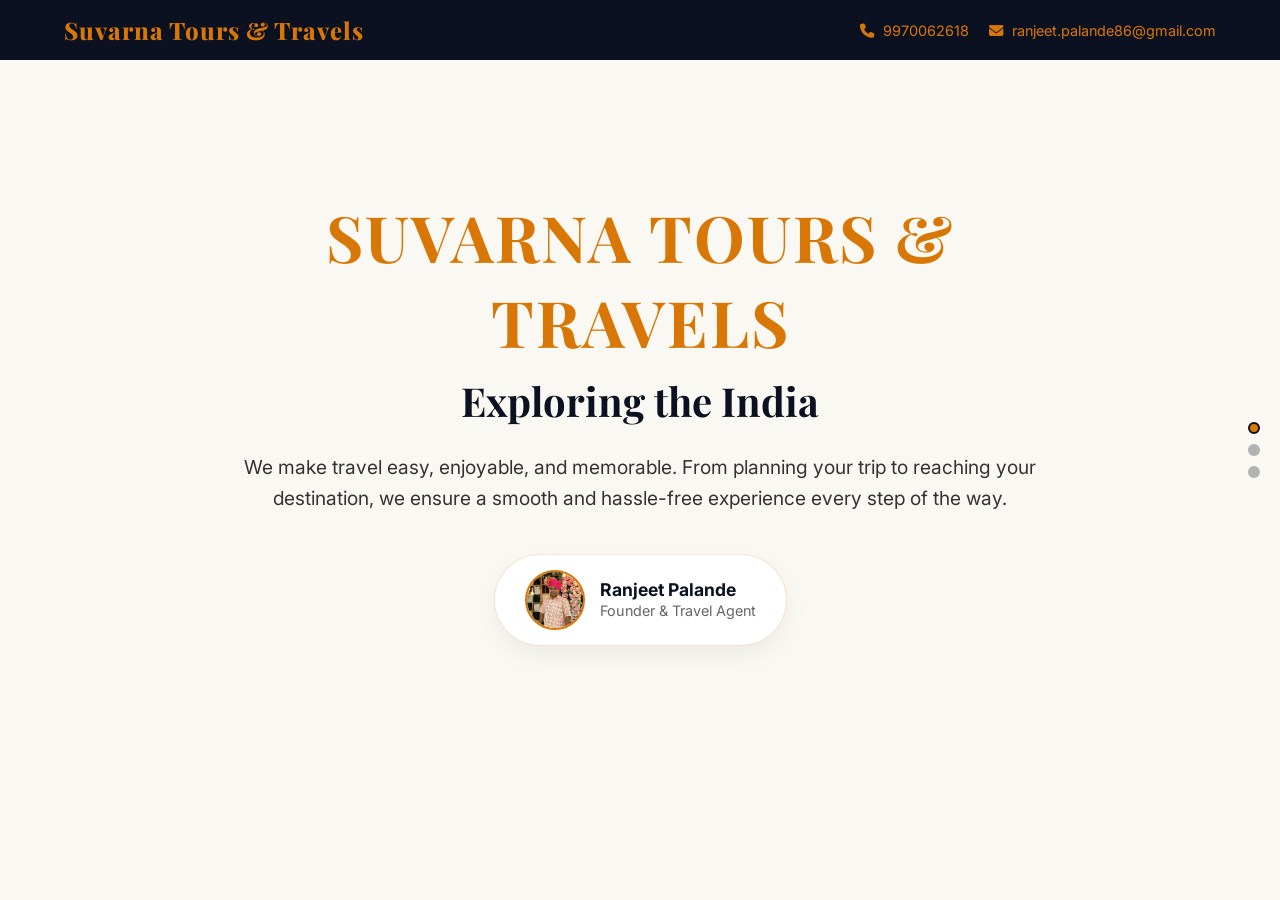
<file: deck.html>
<!DOCTYPE html>
<html lang="en">
<head>
    <meta charset="UTF-8">
    <meta name="viewport" content="width=device-width, initial-scale=1.0">
    <title>Suvarna Tours & Travels - Presentation Deck</title>
    <!-- Google Fonts -->
    <link href="https://fonts.googleapis.com/css2?family=Playfair+Display:wght@600;800&family=Inter:wght@400;500;600&display=swap" rel="stylesheet">
    <!-- FontAwesome -->
    <link rel="stylesheet" href="https://cdnjs.cloudflare.com/ajax/libs/font-awesome/6.4.0/css/all.min.css">
    
    <style>
        :root {
            --color-navy: #0b1120;
            --color-gold: #d97706;
            --color-cream: #faf8f2;
            --font-heading: 'Playfair Display', serif;
            --font-body: 'Inter', sans-serif;
        }

        * {
            margin: 0;
            padding: 0;
            box-sizing: border-box;
        }

        body {
            font-family: var(--font-body);
            background-color: var(--color-cream);
            color: var(--color-navy);
            height: 100vh;
            overflow: hidden; /* Only scroll inside slides container */
        }

        .header-bar {
            background-color: var(--color-navy);
            color: var(--color-gold);
            padding: 15px 5%;
            display: flex;
            justify-content: space-between;
            align-items: center;
            height: 60px;
            position: fixed;
            width: 100%;
            top: 0;
            z-index: 100;
        }

        .header-logo {
            font-family: var(--font-heading);
            font-size: 1.5rem;
            font-weight: 800;
            letter-spacing: 1px;
        }

        .header-contact {
            font-size: 0.9rem;
            display: flex;
            gap: 20px;
        }

        .header-contact i {
            margin-right: 5px;
        }

        /* Presentation Container - Scroll Snapping */
        .deck-container {
            height: 100vh;
            padding-top: 60px;
            overflow-y: scroll;
            scroll-snap-type: y mandatory;
            scroll-behavior: smooth;
        }

        .slide {
            height: calc(100vh - 60px);
            width: 100%;
            scroll-snap-align: start;
            display: flex;
            flex-direction: column;
            justify-content: center;
            align-items: center;
            padding: 20px 5%;
            position: relative;
        }

        /* Slide Indicators */
        .indicators {
            position: fixed;
            right: 20px;
            top: 50%;
            transform: translateY(-50%);
            display: flex;
            flex-direction: column;
            gap: 10px;
            z-index: 100;
        }

        .indicator {
            width: 12px;
            height: 12px;
            border-radius: 50%;
            background-color: rgba(11, 17, 32, 0.3);
            border: 2px solid transparent;
            text-decoration: none;
            transition: all 0.3s ease;
        }

        .indicator:hover, .indicator.active {
            background-color: var(--color-gold);
            border-color: var(--color-navy);
        }

        /* Generic Typography */
        h1, h2, h3 {
            font-family: var(--font-heading);
            color: var(--color-navy);
        }

        .accent-text {
            color: var(--color-gold);
        }

        /* --- SLIDE 1: Hero --- */
        .slide-1 .content-wrapper {
            text-align: center;
            max-width: 800px;
        }
        
        .slide-1 h1 {
            font-size: 4rem;
            margin-bottom: 10px;
            text-transform: uppercase;
            letter-spacing: 2px;
        }

        .slide-1 h2 {
            font-size: 2.5rem;
            margin-bottom: 25px;
        }

        .slide-1 p.tagline {
            font-size: 1.2rem;
            line-height: 1.6;
            margin-bottom: 40px;
            color: #333;
        }

        .founder-badge {
            display: inline-flex;
            align-items: center;
            gap: 15px;
            background: #fff;
            padding: 15px 30px;
            border-radius: 50px;
            box-shadow: 0 10px 25px rgba(0,0,0,0.05);
            border: 1px solid rgba(217, 119, 6, 0.2);
        }

        .founder-badge img {
            width: 60px;
            height: 60px;
            border-radius: 50%;
            object-fit: cover;
            border: 2px solid var(--color-gold);
        }

        .founder-details {
            text-align: left;
        }

        .founder-details strong {
            display: block;
            font-size: 1.1rem;
            color: var(--color-navy);
        }
        .founder-details span {
            font-size: 0.9rem;
            color: #666;
        }

        /* --- SLIDE 2: Destinations --- */
        .slide-2 .slide-title {
            text-align: center;
            margin-bottom: 40px;
        }

        .slide-2 .slide-title h2 {
            font-size: 2.5rem;
            margin-bottom: 10px;
        }
        
        .slide-2 .slide-title h3 {
            font-size: 1.2rem;
            color: var(--color-gold);
            text-transform: uppercase;
            letter-spacing: 1px;
            font-family: var(--font-body);
        }

        .destinations-layout {
            display: flex;
            flex-direction: column;
            gap: 40px;
            width: 100%;
            max-width: 1000px;
        }

        .city-chips {
            display: flex;
            justify-content: center;
            gap: 15px;
            flex-wrap: wrap;
        }

        .city-chip {
            background-color: var(--color-navy);
            color: var(--color-cream);
            padding: 10px 25px;
            border-radius: 30px;
            font-weight: 500;
            display: flex;
            align-items: center;
            gap: 8px;
            border: 1px solid var(--color-gold);
        }

        .city-chip i {
            color: var(--color-gold);
        }

        .image-cards {
            display: flex;
            justify-content: space-between;
            gap: 20px;
        }

        .img-card {
            flex: 1;
            height: 250px;
            border-radius: 12px;
            overflow: hidden;
            position: relative;
            box-shadow: 0 10px 20px rgba(0,0,0,0.1);
        }

        .img-card img {
            width: 100%;
            height: 100%;
            object-fit: cover;
            transition: transform 0.5s;
        }

        .img-card:hover img {
            transform: scale(1.05);
        }

        .img-card .label {
            position: absolute;
            bottom: 0;
            left: 0;
            width: 100%;
            background: linear-gradient(transparent, rgba(11, 17, 32, 0.9));
            color: #fff;
            padding: 20px 15px 15px;
            font-family: var(--font-heading);
            font-size: 1.2rem;
        }

        /* --- SLIDE 3: About & Booking --- */
        .slide-3-layout {
            display: flex;
            width: 100%;
            max-width: 1000px;
            gap: 50px;
            align-items: stretch;
        }

        .about-section {
            flex: 1.2;
            background: #fff;
            padding: 40px;
            border-radius: 12px;
            box-shadow: 0 10px 30px rgba(0,0,0,0.05);
            border-top: 5px solid var(--color-gold);
        }

        .about-section h2 {
            font-size: 2.5rem;
            margin-bottom: 20px;
        }

        .services-list {
            margin-top: 25px;
            display: flex;
            flex-direction: column;
            gap: 15px;
        }

        .service-item {
            display: flex;
            align-items: center;
            gap: 15px;
            font-size: 1.1rem;
            background: var(--color-cream);
            padding: 15px;
            border-radius: 8px;
        }

        .service-item i {
            color: var(--color-gold);
            font-size: 1.5rem;
            width: 30px;
            text-align: center;
        }

        .booking-card {
            flex: 1;
            background-color: var(--color-navy);
            color: #fff;
            padding: 40px;
            border-radius: 12px;
            display: flex;
            flex-direction: column;
            justify-content: center;
            text-align: center;
            box-shadow: 0 15px 35px rgba(11, 17, 32, 0.4);
        }

        .booking-card h3 {
            color: var(--color-gold);
            font-size: 2rem;
            margin-bottom: 20px;
        }

        .booking-card p {
            margin-bottom: 30px;
            opacity: 0.9;
        }

        .booking-btn {
            background-color: var(--color-gold);
            color: var(--color-navy);
            border: none;
            padding: 15px 30px;
            font-size: 1.1rem;
            font-weight: 600;
            border-radius: 8px;
            cursor: pointer;
            transition: all 0.3s ease;
            text-transform: uppercase;
            letter-spacing: 1px;
        }

        .booking-btn:hover {
            background-color: #fff;
            color: var(--color-navy);
        }
    </style>
</head>
<body>

    <!-- Top Header Bar -->
    <header class="header-bar">
        <div class="header-logo">Suvarna Tours & Travels</div>
        <div class="header-contact">
            <span><i class="fas fa-phone"></i> 9970062618</span>
            <span><i class="fas fa-envelope"></i> ranjeet.palande86@gmail.com</span>
        </div>
    </header>

    <!-- Indicators -->
    <div class="indicators">
        <a href="#slide1" class="indicator active" id="ind-1"></a>
        <a href="#slide2" class="indicator" id="ind-2"></a>
        <a href="#slide3" class="indicator" id="ind-3"></a>
    </div>

    <div class="deck-container" id="deckContainer">
        
        <!-- SLIDE 1 -->
        <section class="slide slide-1" id="slide1">
            <div class="content-wrapper">
                <h1 class="accent-text">Suvarna Tours & Travels</h1>
                <h2>Exploring the India</h2>
                <p class="tagline">We make travel easy, enjoyable, and memorable. From planning your trip to reaching your destination, we ensure a smooth and hassle-free experience every step of the way.</p>
                
                <div class="founder-badge">
                    <img src="assets/images/father_portrait_new.jpg" onerror="this.src='https://ui-avatars.com/api/?name=Ranjeet+Palande&background=d97706&color=fff'" alt="Founder">
                    <div class="founder-details">
                        <strong>Ranjeet Palande</strong>
                        <span>Founder & Travel Agent</span>
                    </div>
                </div>
            </div>
        </section>

        <!-- SLIDE 2 -->
        <section class="slide slide-2" id="slide2">
            <div class="slide-title">
                <h2>Explore India With Us</h2>
                <h3>All Over India Booking Available</h3>
            </div>
            
            <div class="destinations-layout">
                <div class="city-chips">
                    <div class="city-chip"><i class="fas fa-om"></i> Varanasi</div>
                    <div class="city-chip"><i class="fas fa-city"></i> Indore</div>
                    <div class="city-chip"><i class="fas fa-fort-awesome"></i> Pune</div>
                    <div class="city-chip"><i class="fas fa-monument"></i> Delhi</div>
                    <div class="city-chip"><i class="fas fa-archway"></i> Mumbai</div>
                </div>

                <div class="image-cards">
                    <div class="img-card">
                        <img src="assets/images/card_taj_mahal.jpg" onerror="this.src='https://images.unsplash.com/photo-1564507592208-0176395b00cd?w=500&q=80'" alt="Agra">
                        <div class="label">Agra (Taj Mahal)</div>
                    </div>
                    <div class="img-card">
                        <img src="assets/images/card_kerala.jpg" onerror="this.src='https://images.unsplash.com/photo-1602216056096-3b40cc0c9944?w=500&q=80'" alt="Kerala">
                        <div class="label">Kerala Backwaters</div>
                    </div>
                    <div class="img-card">
                        <img src="assets/images/card_jaipur.jpg" onerror="this.src='https://images.unsplash.com/photo-1477587458883-47145ed94245?w=500&q=80'" alt="Jaipur">
                        <div class="label">Jaipur Palace</div>
                    </div>
                </div>
            </div>
        </section>

        <!-- SLIDE 3 -->
        <section class="slide slide-3" id="slide3">
            <div class="slide-3-layout">
                <div class="about-section">
                    <h2 class="accent-text">Who We Are</h2>
                    <p>We are a passionate travel agency dedicated to turning your dream journeys into unforgettable experiences. Our expert team handles every detail.</p>
                    
                    <div class="services-list">
                        <div class="service-item">
                            <i class="fas fa-map-marked-alt"></i>
                            <span>All-India Tour Packages</span>
                        </div>
                        <div class="service-item">
                            <i class="fas fa-plane-departure"></i>
                            <span>Flight & Train Bookings</span>
                        </div>
                        <div class="service-item">
                            <i class="fas fa-hotel"></i>
                            <span>Premium Hotel Reservations</span>
                        </div>
                        <div class="service-item">
                            <i class="fas fa-car"></i>
                            <span>Comfortable Vehicle Rentals</span>
                        </div>
                    </div>
                </div>

                <div class="booking-card">
                    <h3>Ready to travel?</h3>
                    <p>Contact us today to start planning your perfect itinerary.</p>
                    <button class="booking-btn"><i class="fas fa-paper-plane"></i> Book Now</button>
                    <div style="margin-top: 30px; border-top: 1px solid rgba(255,255,255,0.1); padding-top: 20px;">
                        <p style="margin-bottom: 10px;"><i class="fas fa-phone"></i> 9970062618</p>
                        <p><i class="fas fa-envelope"></i> ranjeet.palande86@gmail.com</p>
                    </div>
                </div>
            </div>
        </section>

    </div>

    <!-- Script to update indicators on scroll -->
    <script>
        const container = document.getElementById('deckContainer');
        const slides = document.querySelectorAll('.slide');
        const indicators = document.querySelectorAll('.indicator');

        container.addEventListener('scroll', () => {
            let index = Math.round(container.scrollTop / window.innerHeight);
            if (index < 0) index = 0;
            if (index >= indicators.length) index = indicators.length - 1;

            indicators.forEach(ind => ind.classList.remove('active'));
            indicators[index].classList.add('active');
        });
    </script>
</body>
</html>
</file>
